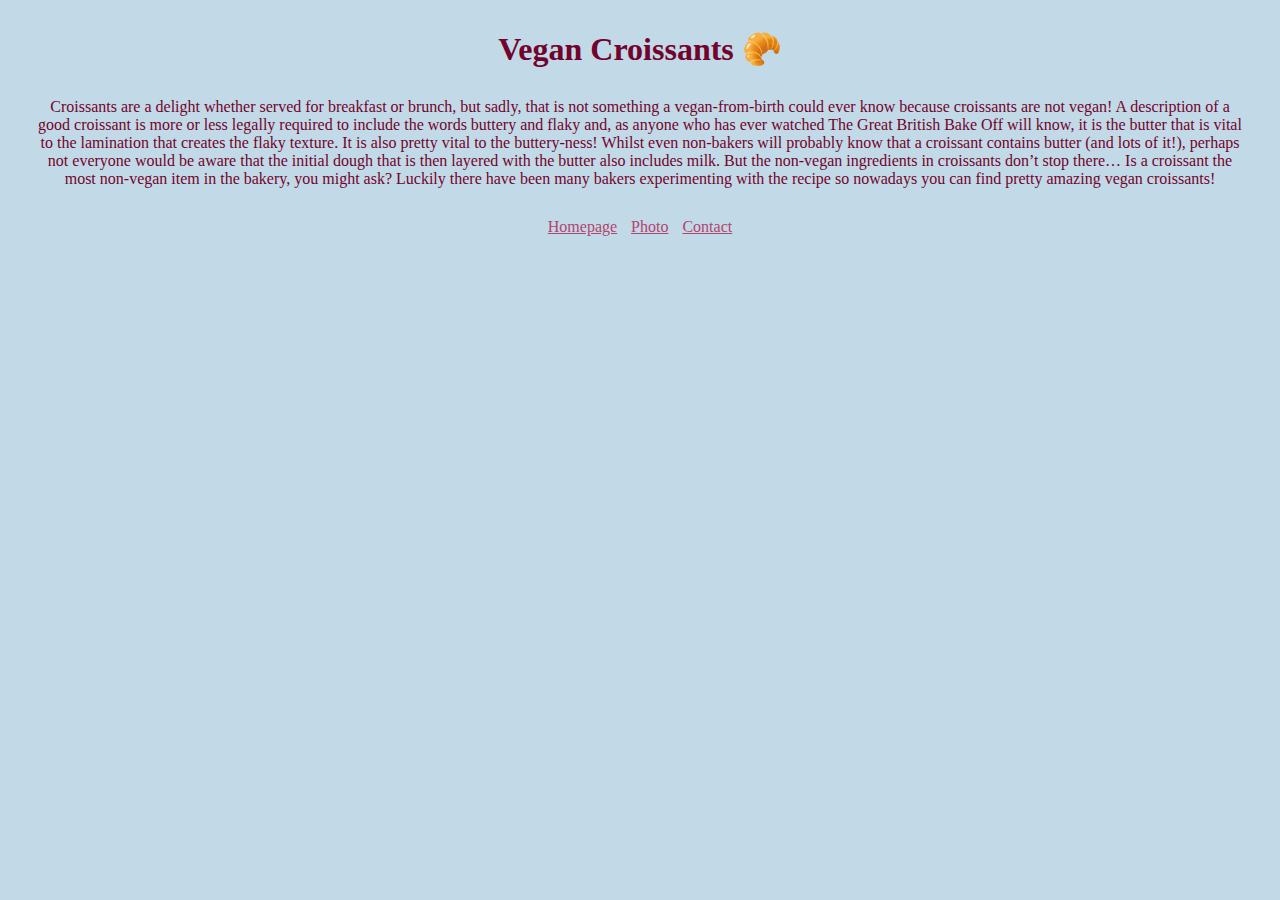
<file: index.html>
<!DOCTYPE html>
<html lang="en">
  <head>
    <meta charset="UTF-8" />
    <meta http-equiv="X-UA-Compatible" content="IE=edge" />
    <meta name="viewport" content="width=device-width, initial-scale=1.0" />
    <meta
      name="description"
      content="Croissants are a delight for most people. With our vegan version you can enjoy this buttery-ness without any guilt. Go ahead and try it."
    />
    <link
      href="https://cdn.jsdelivr.net/npm/bootstrap@5.0.1/dist/css/bootstrap.min.css"
      rel="stylesheet"
      integrity="sha384-+0n0xVW2eSR5OomGNYDnhzAbDsOXxcvSN1TPprVMTNDbiYZCxYbOOl7+AMvyTG2x"
      crossorigin="anonymous"
    />
    <link rel="stylesheet" href="/css/styles.css" />
    <title>Vegan Croissants - Carina's Bakery</title>
  </head>
  <body>
    <h1>Vegan Croissants 🥐</h1>

    <p>
      Croissants are a delight whether served for breakfast or brunch, but
      sadly, that is not something a vegan-from-birth could ever know because
      croissants are not vegan! A description of a good croissant is more or
      less legally required to include the words buttery and flaky and, as
      anyone who has ever watched The Great British Bake Off will know, it is
      the butter that is vital to the lamination that creates the flaky texture.
      It is also pretty vital to the buttery-ness! Whilst even non-bakers will
      probably know that a croissant contains butter (and lots of it!), perhaps
      not everyone would be aware that the initial dough that is then layered
      with the butter also includes milk. But the non-vegan ingredients in
      croissants don’t stop there… Is a croissant the most non-vegan item in the
      bakery, you might ask? Luckily there have been many bakers experimenting
      with the recipe so nowadays you can find pretty amazing vegan croissants!
    </p>
    <footer>
      <a href="/" class="navigation-links">Homepage</a>
      <a href="/Photo.html" class="navigation-links">Photo</a>
      <a href="/contact.html" class="navigation-links">Contact</a>
    </footer>
  </body>
</html>
</file>
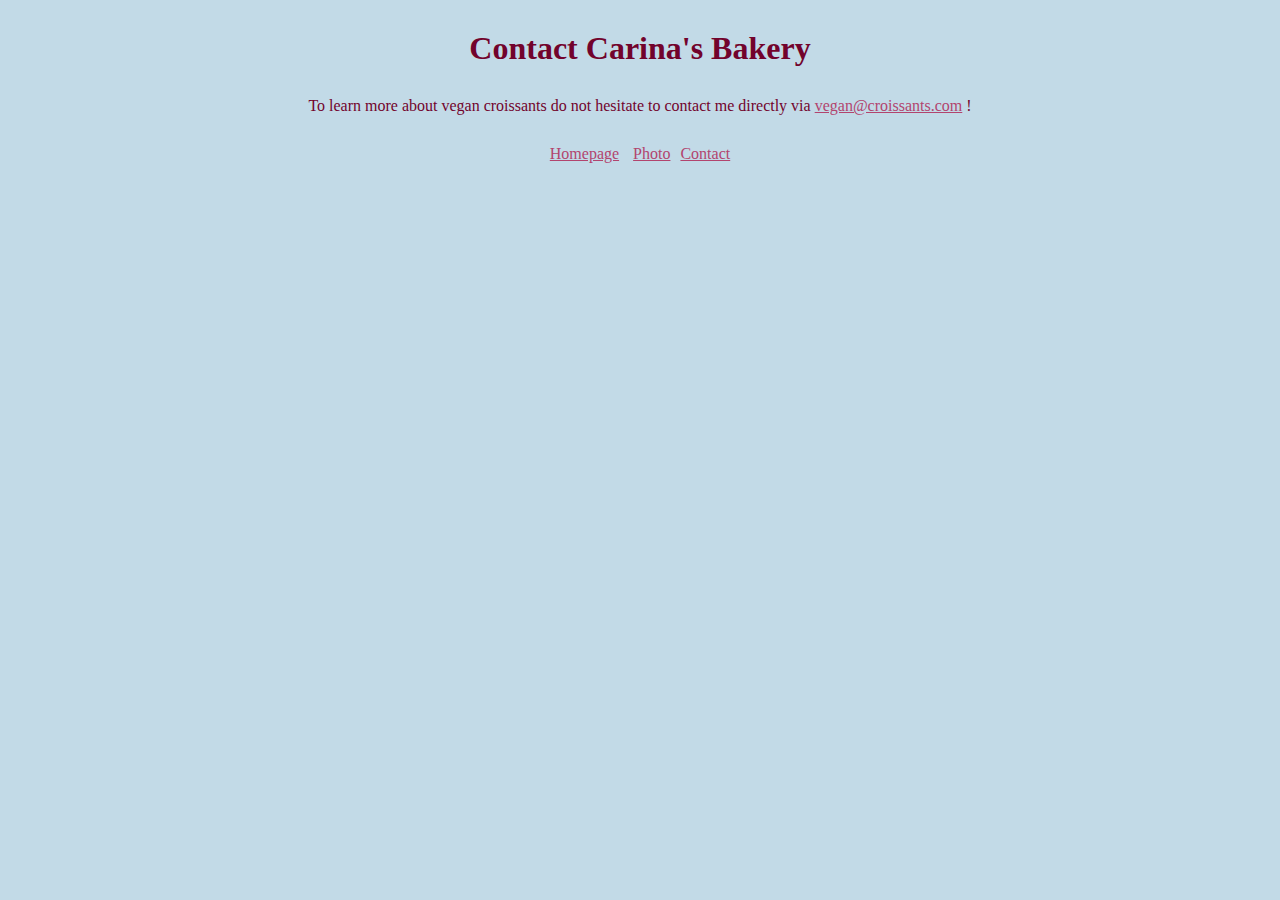
<file: contact.html>
<!DOCTYPE html>
<html lang="en">
  <head>
    <meta charset="UTF-8" />
    <meta http-equiv="X-UA-Compatible" content="IE=edge" />
    <meta name="viewport" content="width=device-width, initial-scale=1.0" />
    <meta
      name="description"
      content="Learn more about our vegan selection at Carina's Bakery and contact us directly. We are looking forward to hearing from you."
    />
    <link
      href="https://cdn.jsdelivr.net/npm/bootstrap@5.0.1/dist/css/bootstrap.min.css"
      rel="stylesheet"
      integrity="sha384-+0n0xVW2eSR5OomGNYDnhzAbDsOXxcvSN1TPprVMTNDbiYZCxYbOOl7+AMvyTG2x"
      crossorigin="anonymous"
    />
    <link rel="stylesheet" href="/css/styles.css" />
    <title>Contact - Carina's Bakery</title>
  </head>
  <body>
    <h1>Contact Carina's Bakery</h1>
    <p>
      To learn more about vegan croissants do not hesitate to contact me
      directly via
      <a href="mailto:vegan@croissants.com" class="email-link"
        >vegan@croissants.com</a
      >
      !
    </p>
    <footer>
      <a href="/" class="navigation-links">Homepage</a>
      <a href="/Photo.html" class="navigation-links">Photo</a
      ><a href="/contact.html" class="navigation-links">Contact</a>
    </footer>
  </body>
</html>
</file>
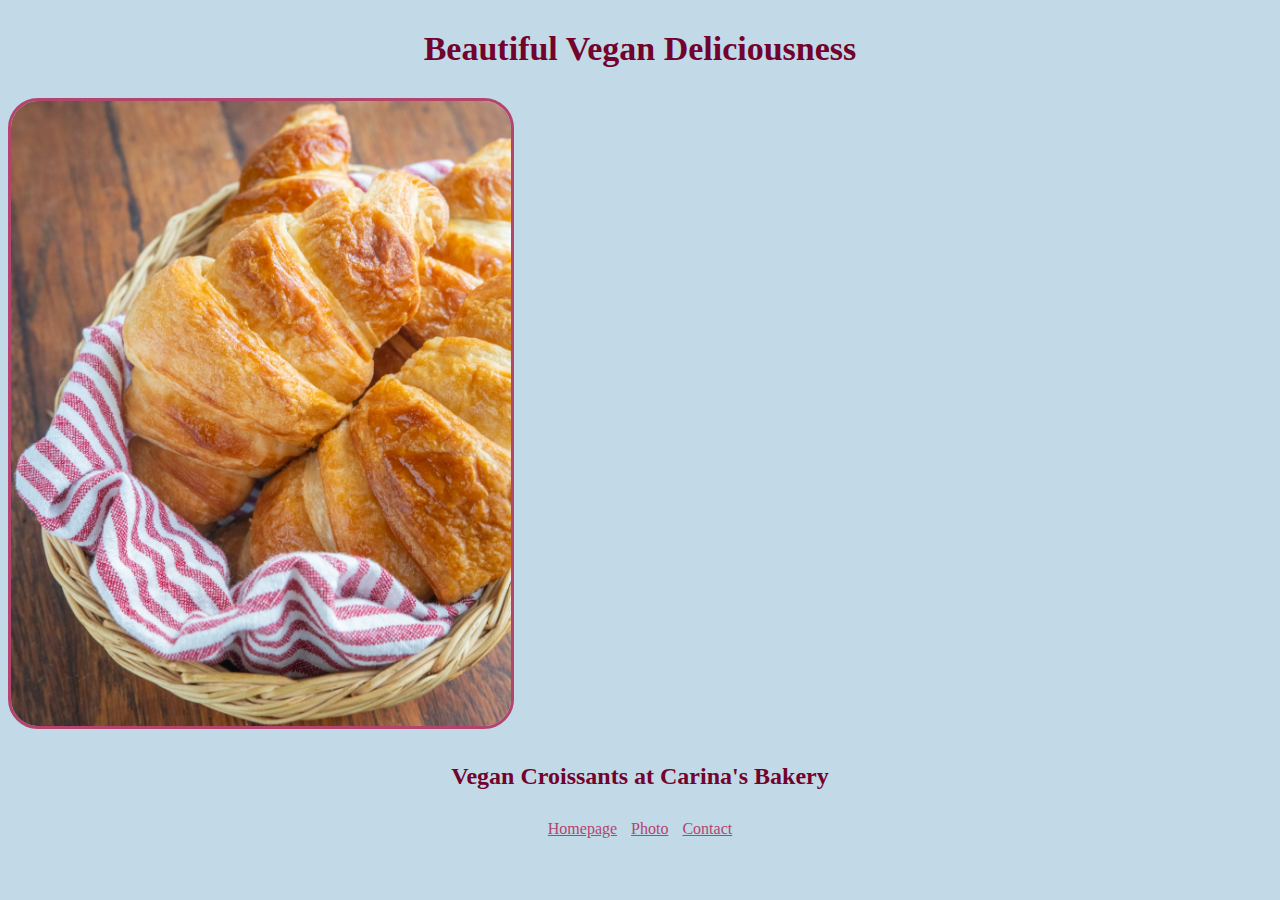
<file: Photo.html>
<!DOCTYPE html>
<html lang="en">
  <head>
    <meta charset="UTF-8" />
    <meta http-equiv="X-UA-Compatible" content="IE=edge" />
    <meta name="viewport" content="width=device-width, initial-scale=1.0" />
    <meta
      name="description"
      content="Click through our image gallery and get an overview on our vegan croissants and other delicious baked goods."
    />
    <link
      href="https://cdn.jsdelivr.net/npm/bootstrap@5.0.1/dist/css/bootstrap.min.css"
      rel="stylesheet"
      integrity="sha384-+0n0xVW2eSR5OomGNYDnhzAbDsOXxcvSN1TPprVMTNDbiYZCxYbOOl7+AMvyTG2x"
      crossorigin="anonymous"
    />
    <link rel="stylesheet" href="/css/styles.css" />
    <title>Images - Carina's Bakery</title>
  </head>
  <body>
    <h2>Beautiful Vegan Deliciousness</h2>

    <img
      src="/pictures/vegan-croissants.jpeg"
      width="500px"
      alt="vegan-croissant"
      class="img-fluid mx-auto d-block m-3"
    />
    <h1 class="gallery-description">Vegan Croissants at Carina's Bakery</h1>
    <footer>
      <a href="/" class="navigation-links">Homepage</a>
      <a href="/Photo.html" class="navigation-links">Photo</a>
      <a href="/contact.html" class="navigation-links">Contact</a>
    </footer>
  </body>
</html>
</file>
<file: css/styles.css>
body {
  background: #c2dae7;
}

h1,
h2,
p {
  text-align: center;
  color: rgb(114, 3, 44);
  margin: 30px;
}
h2 {
  font-size: 34px;
}

img {
  border: solid 3px #b2446e;
  border-radius: 30px;
}
footer {
  text-align: center;
  display: block;
}
.navigation-links {
  margin: 0 auto;
  padding: 5px;
  color: #b2446e;
}

.email-link {
  color: #b2446e;
}

.gallery-description {
  font-size: 24px;
}
</file>
